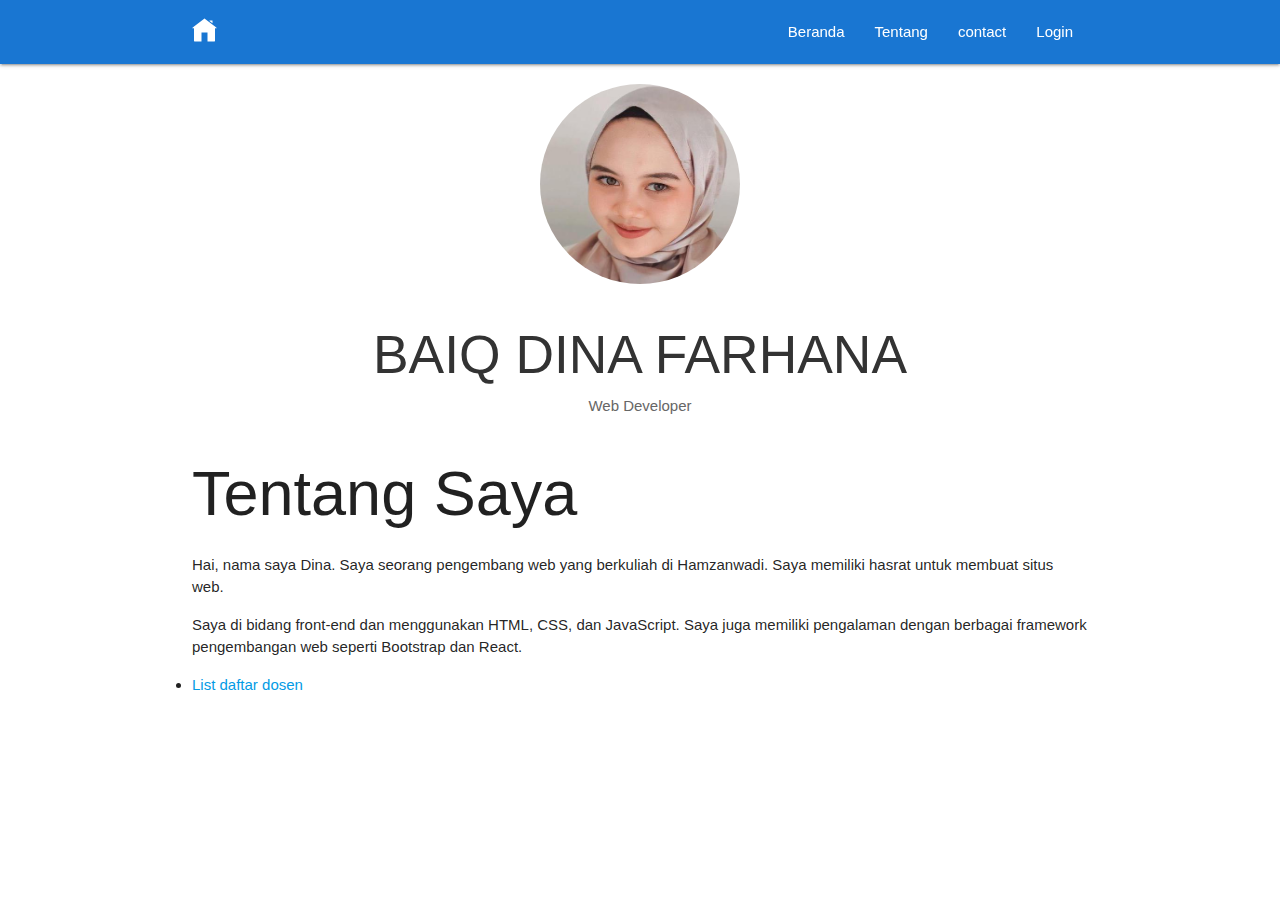
<file: halaman kedua/beranda.html>
<!DOCTYPE html>
<html>
  <head>
    <!--Import Google Icon Font-->
    <link href="https://fonts.googleapis.com/icon?family=Material+Icons" rel="stylesheet">
    <link rel="shortcut icon" href="./img/clients/d.ico" type="image/x-icon">
    <!--Import materialize.css-->
    <link type="text/css" rel="stylesheet" href="/css/materialize.min.css"  media="screen,projection"/>

    <!-- my CSS -->
    <link rel="stylesheet" href="/css/style.css">
    <link rel="stylesheet" href="/css/tentang.css">
    
    <!--Let browser know website is optimized for mobile-->
    <meta name="viewport" content="width=device-width, initial-scale=1.0"/>

    <title>WEBSITE STATIS</title>
  </head>

  <body>

    <!-- navbar -->
    <div class="navbar-fixed">
      <nav class="blue darken-2">
        <div class="container">
          <div class="nav-wrapper">
            <a href="index.html" class="brand-logo1">Dina</a>
            <a href="#" data-target="mobile-nav" class="sidenav-trigger"><i class="material-icons">menu</i></a>
            <ul class="right hide-on-med-and-down">
              <li><a href="index.html">Beranda</a></li>
              <li><a href="beranda.html">Tentang</a></li>
              <li><a href="contact.html">contact</a></li>
              <li><a href="/login.html">Login</a></li>
            </ul>
          </div>
        </div>
      </nav>
    </div>

     <!-- sidenav -->
     <ul class="sidenav" id="mobile-nav">
      <li><a href="index.html">Beranda</a></li>
      <li><a href="beranda.html">Tentang</a></li>
      <li><a href="contact.html">Contact</a></li>
      <li><a href="/login.html">Login</a></li>
    </ul>

    <body>
      <div class="container">
          <div class="profile">
              <img src="/img/portfolio/profile.jpeg" alt="Profile Picture">
              <h2>BAIQ DINA FARHANA</h2>
              <p>Web Developer</p>
          </div>
          <div>
              <h1 class="about-me">Tentang Saya</h1>
              <p>Hai, nama saya Dina. Saya seorang pengembang web yang berkuliah di Hamzanwadi. Saya memiliki hasrat untuk membuat situs web.</p>
              <p>Saya di bidang front-end dan menggunakan HTML, CSS, dan JavaScript. Saya juga memiliki pengalaman dengan berbagai framework pengembangan web seperti Bootstrap dan React.</p>
          </div>
          <li><a href="list.html">List daftar dosen</a></li>
      </div>
    <!--JavaScript at end of body for optimized loading-->
    <script type="text/javascript" src="/js/materialize.min.js"></script>
    <script>
      const sideNav = document.querySelectorAll('.sidenav');
      M.Sidenav.init(sideNav);

      const slider = document.querySelectorAll('.slider');
      M.Slider.init(slider, {
        indicators: false,
        height: 500,
        transition: 600,
        interval: 3000
      });

      const parallax = document.querySelectorAll('.parallax');
      M.Parallax.init(parallax);

    </script>
  </body>
</html>
</file>
<file: css/style.css>
.slider h3,
.slider h5,
.clients h3 {
    text-shadow: 1px 1px 3px rgba(0,0,0,0.5);
}

.parallax-container {
    height: 20%;
}

.parallax img {
    filter: grayscale(1);
    opacity: 0.5 !important;
}

.clients img {
    max-width: 150px;
    filter: drop-shadow(1px 1px 1px rgba(0,0,0,0.8));
}

.brand-logo1 {
    display: inline-block;
    width: 25px; /* Sesuaikan dengan lebar gambar */
    height: 25px; /* Sesuaikan dengan tinggi gambar */
    margin-top: 18px;
    background-image: url('/img/portfolio/home.svg');
    background-size: cover;
    background-position: center;
    text-indent: -9999px; /* Menyembunyikan teks */
}
</file>
<file: css/tentang.css>
.about-me {
    flex: 1;
    padding-right: 20px;
}

.profile {
    flex: 1;
    text-align: center;
}

.profile img {
    width: 200px;
    height: 200px;
    border-radius: 50%;
    margin-top: 20px;
}

.profile h2 {
    margin-bottom: 10px;
    color: #333;
}

.profile p {
    margin: 0;
    color: #666;
}
</file>
